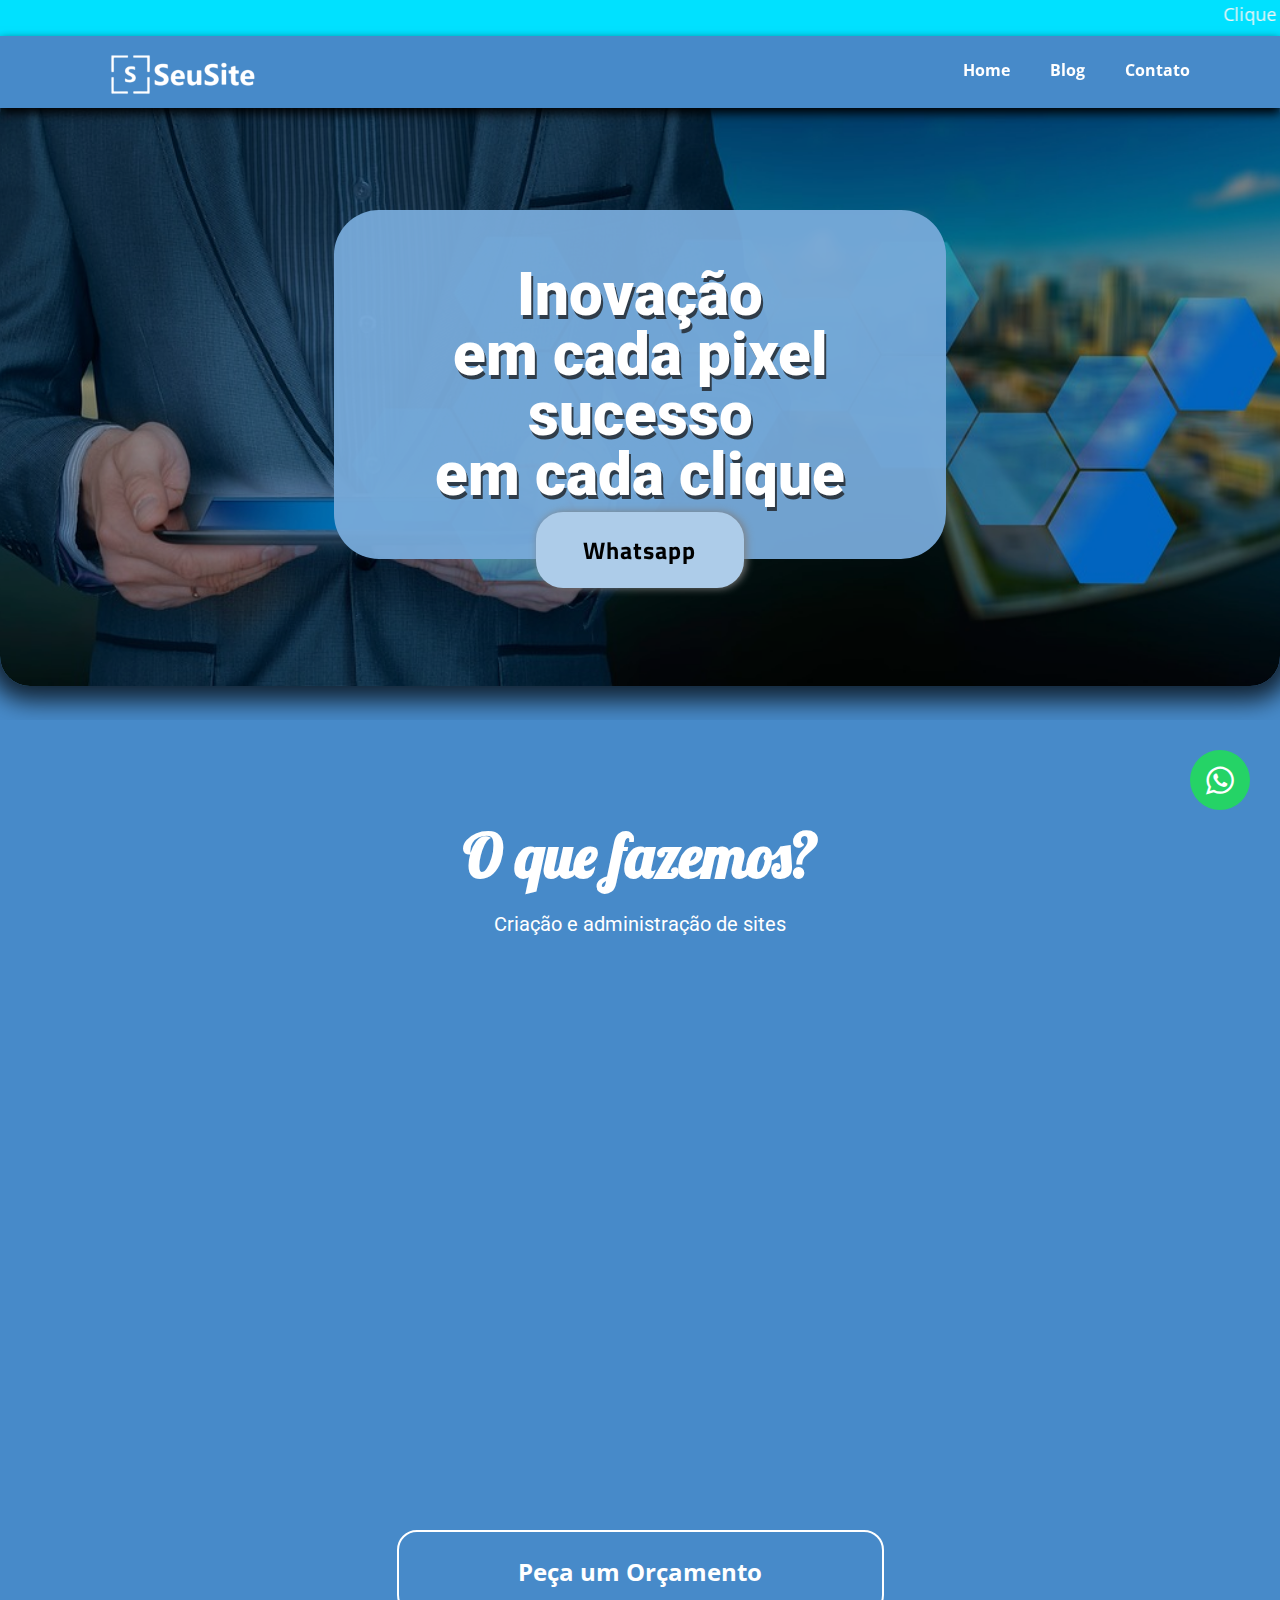
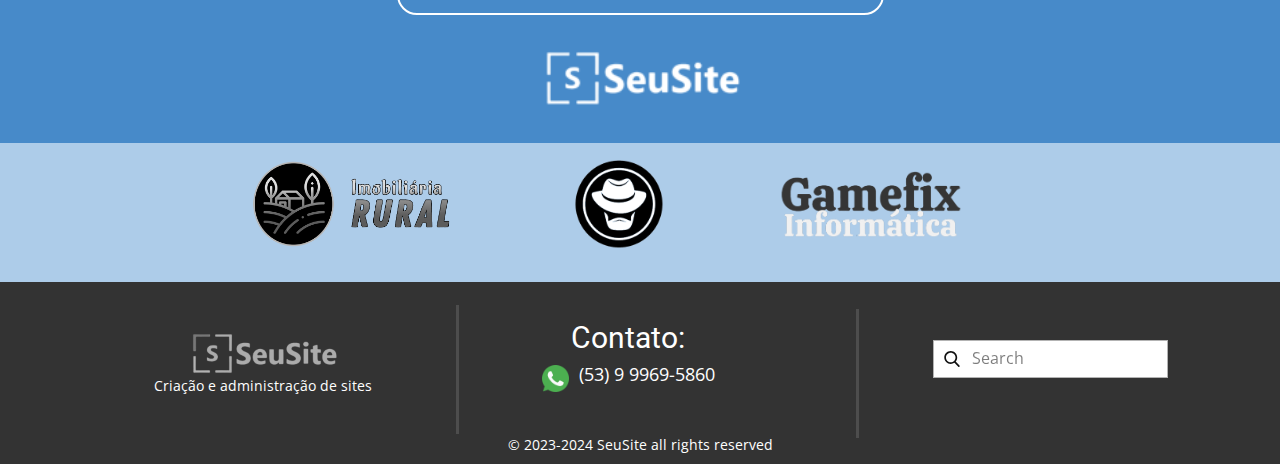
<file: index.html>
<!DOCTYPE html>
<html style="font-size: 16px;" lang="pt-BR"><head>
    <meta name="viewport" content="width=device-width, initial-scale=1.0">
    <meta charset="utf-8">
    <meta name="keywords" content="sites, criação de sites, hospedagem, domínio, seusite">
    <meta name="description" content="">
    <title>SeuSite - Criação de sites</title>
    <link rel="stylesheet" href="nicepage.css" media="screen">
<link rel="stylesheet" href="Home.css" media="screen">
    <script class="u-script" type="text/javascript" src="jquery.js" defer=""></script>
    <script class="u-script" type="text/javascript" src="nicepage.js" defer=""></script>
    <meta name="generator" content="Nicepage 6.3.1, nicepage.com">
    <link rel="icon" href="images/favicon.ico">
    <link id="u-theme-google-font" rel="stylesheet" href="https://fonts.googleapis.com/css?family=Roboto:100,100i,300,300i,400,400i,500,500i,700,700i,900,900i|Open+Sans:300,300i,400,400i,500,500i,600,600i,700,700i,800,800i">
    <link id="u-page-google-font" rel="stylesheet" href="https://fonts.googleapis.com/css?family=Titillium+Web:200,200i,300,300i,400,400i,600,600i,700,700i,900|Lobster:400|Oswald:200,300,400,500,600,700">
    
    
    
    
    
    <script type="application/ld+json">{
		"@context": "http://schema.org",
		"@type": "Organization",
		"name": "SeuSite",
		"logo": "images/logo.png"
}</script>
    <meta name="theme-color" content="#478ac9">
    <meta property="og:title" content="Home">
    <meta property="og:description" content="">
    <meta property="og:type" content="website">
  <meta data-intl-tel-input-cdn-path="intlTelInput/"></head>
  <body data-path-to-root="./" data-include-products="false" class="u-body u-xl-mode" data-lang="pt">

     <button id="prm"><marquee class="promo">
     <p id="promo" >Clique para conhecer nossa promoção de indicação para novos clientes!</p>
    </marquee></button>

    <dialog>
      <picture>
        <source media="(max-width: 750px)" srcset="images/promom.jpg" type="image/jpg"/>
        <img src="images/promo.jpg" alt="promoção">
      </picture>
     <button id="btn2">X</button>
      
    </dialog>

    <header class="u-box-shadow u-clearfix u-header u-palette-1-base u-sticky u-sticky-db29 u-header" id="sec-afc7">
    <div class="u-clearfix u-sheet u-sheet-1">
        <a href="Home.html" class="u-image u-logo u-image-1" data-image-width="150" data-image-height="44" title="Home">
          <img src="images/logo.png" class="mlogo u-logo-image-1">
        </a>
        <nav class="u-menu u-menu-one-level u-menu-open-right u-offcanvas u-menu-1" data-responsive-from="MD">
          <div class="menu-collapse" style="font-size: 1rem; letter-spacing: 0px; font-weight: 700;">
            <a class="u-button-style u-custom-color u-custom-left-right-menu-spacing u-custom-padding-bottom u-custom-text-active-color u-custom-text-decoration u-custom-text-hover-color u-custom-text-shadow u-custom-top-bottom-menu-spacing u-nav-link u-text-active-palette-1-base u-text-hover-palette-2-base u-text-white" href="#">
              <svg class="u-svg-link" viewBox="0 0 24 24"><use xmlns:xlink="http://www.w3.org/1999/xlink" xlink:href="#menu-hamburger"></use></svg>
              <svg class="u-svg-content" version="1.1" id="menu-hamburger" viewBox="0 0 16 16" x="0px" y="0px" xmlns:xlink="http://www.w3.org/1999/xlink" xmlns="http://www.w3.org/2000/svg"><g><rect y="1" width="16" height="2"></rect><rect y="7" width="16" height="2"></rect><rect y="13" width="16" height="2"></rect>
</g></svg>
            </a>
          </div>
          <div class="u-custom-menu u-nav-container">
            <ul class="u-nav u-unstyled u-nav-1"><li class="u-nav-item"><a class="u-button-style u-nav-link u-text-active-palette-4-light-2 u-text-hover-palette-1-light-2" href="Home.html" style="padding: 10px 20px;">Home</a>
</li><li class="u-nav-item"><a class="u-button-style u-nav-link u-text-active-palette-4-light-2 u-text-hover-palette-1-light-2" href="Blog.html" style="padding: 10px 20px;">Blog</a>
</li><li class="u-nav-item"><a class="u-button-style u-nav-link u-text-active-palette-4-light-2 u-text-hover-palette-1-light-2" href="Contato.html" style="padding: 10px 20px;">Contato</a>
</li>
</li>
</ul>
          </div>
          <div class="u-custom-menu u-nav-container-collapse">
            <div class="u-black u-container-style u-inner-container-layout u-opacity u-opacity-80 u-sidenav">
              <div class="u-inner-container-layout u-sidenav-overflow">
                <div class="u-menu-close"></div>
                <ul class="u-align-center u-nav u-popupmenu-items u-unstyled u-nav-2"><li class="u-nav-item"><a class="u-button-style u-nav-link" href="Home.html">Home</a>
</li>
<li class="u-nav-item"><a class="u-button-style u-nav-link" href="Blog.html">Blog</a>
</li>
<li class="u-nav-item"><a class="u-button-style u-nav-link" href="Contato.html">Contato</a></li>
  </ul>
              </div>
            </div>
            <div class="u-black u-menu-overlay u-opacity u-opacity-70"></div>
          </div>
        </nav>
      </div>
    </header>

    <section class="skrollable u-clearfix u-palette-1-base u-section-1" id="carousel_988e">
      <img class="u-expanded-width u-image u-image-round u-radius u-image-1" data-image-width="1280" data-image-height="475" data-animation-name="customAnimationIn" data-animation-duration="1000" data-animation-delay="500" src="images/9e14c0928319e442609200c826a8f071335c12a8d6db33e8e3b27d5ac1fed104084666e72e21e5837cdd57a0577729c4da8295005a94e9f92dfb37_1280.jpg">
      <div class="u-container-style u-group u-opacity u-opacity-95 u-palette-1-light-1 u-radius u-shape-round u-group-1" data-animation-name="customAnimationIn" data-animation-duration="1250" data-animation-delay="500">
        <div class="u-container-layout u-container-layout-1">
          <h1 class="u-align-center u-text u-text-1"> Inovação<br>em cada pixel<br>sucesso<br> em cada clique
          </h1>
          <a href="https://wa.me//5553999695860?" class="u-border-none u-btn u-btn-round u-button-style u-custom-font u-font-titillium-web u-hover-custom-color-1 u-radius u-btn-1" target="_blank">Whatsapp<span style="font-size: 1.5rem;"></span>
          </a>
        </div>
      </div>
    </section>
    <section class="u-clearfix u-palette-1-base u-section-2" id="carousel_d0fb">
      <div class="u-clearfix u-sheet u-sheet-1">
        <h2 class="u-custom-font u-font-lobster u-subtitle u-text u-text-default u-text-1"> O que fazemos?</h2>
        <h5 class="u-text u-text-default u-text-2">Criação e administração de sites</h5>
        <div class="u-expanded-width u-list u-list-1">
          <div class="u-repeater u-repeater-1">
            <div class="u-align-left u-container-style u-list-item u-palette-1-light-2 u-radius-20 u-repeater-item u-shape-round u-list-item-1" data-animation-name="customAnimationIn" data-animation-duration="1500" data-animation-direction="Right" data-animation-delay="500">
              <div class="u-container-layout u-similar-container u-container-layout-1">
                <h5 class="u-text u-text-white u-text-3"><span class="u-file-icon u-icon u-text-white u-icon-1"><img src="images/3159310-508683b8.png" alt=""></span> Criação de sites<br>
                </h5>
                <ul class="u-align-left u-custom-font u-custom-list u-font-oswald u-spacing-0 u-text u-text-white u-text-4">
                  <li style="padding-left: 9px;">
                    <div class="u-list-icon">
                      <svg xmlns="http://www.w3.org/2000/svg" xmlns:xlink="http://www.w3.org/1999/xlink" version="1.1" xml:space="preserve" class="u-svg-content" viewBox="0 0 24 24" id="svg-7f81"><path d="m23.526 5.101c-.04-.399-.231-.759-.541-1.014l-2.318-1.904c-.639-.524-1.585-.432-2.111.207l-9.745 11.86-3.916-3.355c-.628-.536-1.576-.465-2.115.163l-1.952 2.278c-.261.304-.388.691-.357 1.091s.215.764.52 1.024l7.403 6.346c.275.235.616.361.974.361.044 0 .089-.002.134-.006.405-.036.77-.229 1.028-.542l12.662-15.411c.255-.309.373-.7.334-1.098z" fill="#2196f3"></path><path d="m.638 13.173c-.304.354-.452.807-.417 1.273.036.466.251.891.606 1.194l7.403 6.346v.001c.321.273.719.421 1.136.421.052 0 .104-.003.156-.007.472-.042.898-.266 1.199-.632l12.665-15.411c.613-.746.504-1.852-.242-2.464l-2.318-1.904c-.744-.612-1.848-.504-2.463.24l-9.584 11.665-3.722-3.189c-.732-.627-1.839-.543-2.467.189zm3.444-1.329 4.303 3.688c.153.131.348.196.554.178.201-.018.386-.115.514-.271l10.07-12.255c.087-.107.246-.123.352-.035l2.318 1.904c.107.088.123.246.035.353l-12.664 15.41c-.058.07-.132.087-.171.09-.039.006-.115.001-.185-.059l-7.404-6.346c-.068-.059-.083-.132-.086-.171-.003-.038.001-.113.06-.182l1.952-2.278c.089-.102.247-.116.352-.026z"></path></svg>
                    </div>Criação de site exclusivo<br>
                  </li>
                  <li style="padding-left: 9px;">
                    <div class="u-list-icon">
                      <svg xmlns="http://www.w3.org/2000/svg" xmlns:xlink="http://www.w3.org/1999/xlink" version="1.1" xml:space="preserve" class="u-svg-content" viewBox="0 0 24 24" id="svg-7f81"><path d="m23.526 5.101c-.04-.399-.231-.759-.541-1.014l-2.318-1.904c-.639-.524-1.585-.432-2.111.207l-9.745 11.86-3.916-3.355c-.628-.536-1.576-.465-2.115.163l-1.952 2.278c-.261.304-.388.691-.357 1.091s.215.764.52 1.024l7.403 6.346c.275.235.616.361.974.361.044 0 .089-.002.134-.006.405-.036.77-.229 1.028-.542l12.662-15.411c.255-.309.373-.7.334-1.098z" fill="#2196f3"></path><path d="m.638 13.173c-.304.354-.452.807-.417 1.273.036.466.251.891.606 1.194l7.403 6.346v.001c.321.273.719.421 1.136.421.052 0 .104-.003.156-.007.472-.042.898-.266 1.199-.632l12.665-15.411c.613-.746.504-1.852-.242-2.464l-2.318-1.904c-.744-.612-1.848-.504-2.463.24l-9.584 11.665-3.722-3.189c-.732-.627-1.839-.543-2.467.189zm3.444-1.329 4.303 3.688c.153.131.348.196.554.178.201-.018.386-.115.514-.271l10.07-12.255c.087-.107.246-.123.352-.035l2.318 1.904c.107.088.123.246.035.353l-12.664 15.41c-.058.07-.132.087-.171.09-.039.006-.115.001-.185-.059l-7.404-6.346c-.068-.059-.083-.132-.086-.171-.003-.038.001-.113.06-.182l1.952-2.278c.089-.102.247-.116.352-.026z"></path></svg>
                    </div>Sites responsivos<br>
                  </li>
                  <li style="padding-left: 9px;">
                    <div class="u-list-icon">
                      <svg xmlns="http://www.w3.org/2000/svg" xmlns:xlink="http://www.w3.org/1999/xlink" version="1.1" xml:space="preserve" class="u-svg-content" viewBox="0 0 24 24" id="svg-7f81"><path d="m23.526 5.101c-.04-.399-.231-.759-.541-1.014l-2.318-1.904c-.639-.524-1.585-.432-2.111.207l-9.745 11.86-3.916-3.355c-.628-.536-1.576-.465-2.115.163l-1.952 2.278c-.261.304-.388.691-.357 1.091s.215.764.52 1.024l7.403 6.346c.275.235.616.361.974.361.044 0 .089-.002.134-.006.405-.036.77-.229 1.028-.542l12.662-15.411c.255-.309.373-.7.334-1.098z" fill="#2196f3"></path><path d="m.638 13.173c-.304.354-.452.807-.417 1.273.036.466.251.891.606 1.194l7.403 6.346v.001c.321.273.719.421 1.136.421.052 0 .104-.003.156-.007.472-.042.898-.266 1.199-.632l12.665-15.411c.613-.746.504-1.852-.242-2.464l-2.318-1.904c-.744-.612-1.848-.504-2.463.24l-9.584 11.665-3.722-3.189c-.732-.627-1.839-.543-2.467.189zm3.444-1.329 4.303 3.688c.153.131.348.196.554.178.201-.018.386-.115.514-.271l10.07-12.255c.087-.107.246-.123.352-.035l2.318 1.904c.107.088.123.246.035.353l-12.664 15.41c-.058.07-.132.087-.171.09-.039.006-.115.001-.185-.059l-7.404-6.346c-.068-.059-.083-.132-.086-.171-.003-.038.001-.113.06-.182l1.952-2.278c.089-.102.247-.116.352-.026z"></path></svg>
                    </div>Integração com Whatsapp
                  </li>
                  <li style="padding-left: 9px;">
                    <div class="u-list-icon">
                      <svg xmlns="http://www.w3.org/2000/svg" xmlns:xlink="http://www.w3.org/1999/xlink" version="1.1" xml:space="preserve" class="u-svg-content" viewBox="0 0 24 24" id="svg-7f81"><path d="m23.526 5.101c-.04-.399-.231-.759-.541-1.014l-2.318-1.904c-.639-.524-1.585-.432-2.111.207l-9.745 11.86-3.916-3.355c-.628-.536-1.576-.465-2.115.163l-1.952 2.278c-.261.304-.388.691-.357 1.091s.215.764.52 1.024l7.403 6.346c.275.235.616.361.974.361.044 0 .089-.002.134-.006.405-.036.77-.229 1.028-.542l12.662-15.411c.255-.309.373-.7.334-1.098z" fill="#2196f3"></path><path d="m.638 13.173c-.304.354-.452.807-.417 1.273.036.466.251.891.606 1.194l7.403 6.346v.001c.321.273.719.421 1.136.421.052 0 .104-.003.156-.007.472-.042.898-.266 1.199-.632l12.665-15.411c.613-.746.504-1.852-.242-2.464l-2.318-1.904c-.744-.612-1.848-.504-2.463.24l-9.584 11.665-3.722-3.189c-.732-.627-1.839-.543-2.467.189zm3.444-1.329 4.303 3.688c.153.131.348.196.554.178.201-.018.386-.115.514-.271l10.07-12.255c.087-.107.246-.123.352-.035l2.318 1.904c.107.088.123.246.035.353l-12.664 15.41c-.058.07-.132.087-.171.09-.039.006-.115.001-.185-.059l-7.404-6.346c-.068-.059-.083-.132-.086-.171-.003-.038.001-.113.06-.182l1.952-2.278c.089-.102.247-.116.352-.026z"></path></svg>
                    </div>Integração com redes socias
                  </li>
                  <li style="padding-left: 9px;">
                    <div class="u-list-icon">
                      <svg xmlns="http://www.w3.org/2000/svg" xmlns:xlink="http://www.w3.org/1999/xlink" version="1.1" xml:space="preserve" class="u-svg-content" viewBox="0 0 24 24" id="svg-7f81"><path d="m23.526 5.101c-.04-.399-.231-.759-.541-1.014l-2.318-1.904c-.639-.524-1.585-.432-2.111.207l-9.745 11.86-3.916-3.355c-.628-.536-1.576-.465-2.115.163l-1.952 2.278c-.261.304-.388.691-.357 1.091s.215.764.52 1.024l7.403 6.346c.275.235.616.361.974.361.044 0 .089-.002.134-.006.405-.036.77-.229 1.028-.542l12.662-15.411c.255-.309.373-.7.334-1.098z" fill="#2196f3"></path><path d="m.638 13.173c-.304.354-.452.807-.417 1.273.036.466.251.891.606 1.194l7.403 6.346v.001c.321.273.719.421 1.136.421.052 0 .104-.003.156-.007.472-.042.898-.266 1.199-.632l12.665-15.411c.613-.746.504-1.852-.242-2.464l-2.318-1.904c-.744-.612-1.848-.504-2.463.24l-9.584 11.665-3.722-3.189c-.732-.627-1.839-.543-2.467.189zm3.444-1.329 4.303 3.688c.153.131.348.196.554.178.201-.018.386-.115.514-.271l10.07-12.255c.087-.107.246-.123.352-.035l2.318 1.904c.107.088.123.246.035.353l-12.664 15.41c-.058.07-.132.087-.171.09-.039.006-.115.001-.185-.059l-7.404-6.346c-.068-.059-.083-.132-.086-.171-.003-.038.001-.113.06-.182l1.952-2.278c.089-.102.247-.116.352-.026z"></path></svg>
                    </div>Número de páginas ilimitado
                  </li>
                  <li style="padding-left: 9px;">
                    <div class="u-list-icon">
                      <svg xmlns="http://www.w3.org/2000/svg" xmlns:xlink="http://www.w3.org/1999/xlink" version="1.1" xml:space="preserve" class="u-svg-content" viewBox="0 0 24 24" id="svg-7f81"><path d="m23.526 5.101c-.04-.399-.231-.759-.541-1.014l-2.318-1.904c-.639-.524-1.585-.432-2.111.207l-9.745 11.86-3.916-3.355c-.628-.536-1.576-.465-2.115.163l-1.952 2.278c-.261.304-.388.691-.357 1.091s.215.764.52 1.024l7.403 6.346c.275.235.616.361.974.361.044 0 .089-.002.134-.006.405-.036.77-.229 1.028-.542l12.662-15.411c.255-.309.373-.7.334-1.098z" fill="#2196f3"></path><path d="m.638 13.173c-.304.354-.452.807-.417 1.273.036.466.251.891.606 1.194l7.403 6.346v.001c.321.273.719.421 1.136.421.052 0 .104-.003.156-.007.472-.042.898-.266 1.199-.632l12.665-15.411c.613-.746.504-1.852-.242-2.464l-2.318-1.904c-.744-.612-1.848-.504-2.463.24l-9.584 11.665-3.722-3.189c-.732-.627-1.839-.543-2.467.189zm3.444-1.329 4.303 3.688c.153.131.348.196.554.178.201-.018.386-.115.514-.271l10.07-12.255c.087-.107.246-.123.352-.035l2.318 1.904c.107.088.123.246.035.353l-12.664 15.41c-.058.07-.132.087-.171.09-.039.006-.115.001-.185-.059l-7.404-6.346c-.068-.059-.083-.132-.086-.171-.003-.038.001-.113.06-.182l1.952-2.278c.089-.102.247-.116.352-.026z"></path></svg>
                    </div>Página de contato
                  </li>
                  <li style="padding-left: 9px;">
                    <div class="u-list-icon">
                      <svg xmlns="http://www.w3.org/2000/svg" xmlns:xlink="http://www.w3.org/1999/xlink" version="1.1" xml:space="preserve" class="u-svg-content" viewBox="0 0 24 24" id="svg-7f81"><path d="m23.526 5.101c-.04-.399-.231-.759-.541-1.014l-2.318-1.904c-.639-.524-1.585-.432-2.111.207l-9.745 11.86-3.916-3.355c-.628-.536-1.576-.465-2.115.163l-1.952 2.278c-.261.304-.388.691-.357 1.091s.215.764.52 1.024l7.403 6.346c.275.235.616.361.974.361.044 0 .089-.002.134-.006.405-.036.77-.229 1.028-.542l12.662-15.411c.255-.309.373-.7.334-1.098z" fill="#2196f3"></path><path d="m.638 13.173c-.304.354-.452.807-.417 1.273.036.466.251.891.606 1.194l7.403 6.346v.001c.321.273.719.421 1.136.421.052 0 .104-.003.156-.007.472-.042.898-.266 1.199-.632l12.665-15.411c.613-.746.504-1.852-.242-2.464l-2.318-1.904c-.744-.612-1.848-.504-2.463.24l-9.584 11.665-3.722-3.189c-.732-.627-1.839-.543-2.467.189zm3.444-1.329 4.303 3.688c.153.131.348.196.554.178.201-.018.386-.115.514-.271l10.07-12.255c.087-.107.246-.123.352-.035l2.318 1.904c.107.088.123.246.035.353l-12.664 15.41c-.058.07-.132.087-.171.09-.039.006-.115.001-.185-.059l-7.404-6.346c-.068-.059-.083-.132-.086-.171-.003-.038.001-.113.06-.182l1.952-2.278c.089-.102.247-.116.352-.026z"></path></svg>
                    </div>Configuração de CEO<br>
                  </li>
                  <li style="padding-left: 9px;">
                    <div class="u-list-icon">
                      <svg xmlns="http://www.w3.org/2000/svg" xmlns:xlink="http://www.w3.org/1999/xlink" version="1.1" xml:space="preserve" class="u-svg-content" viewBox="0 0 24 24" id="svg-7f81"><path d="m23.526 5.101c-.04-.399-.231-.759-.541-1.014l-2.318-1.904c-.639-.524-1.585-.432-2.111.207l-9.745 11.86-3.916-3.355c-.628-.536-1.576-.465-2.115.163l-1.952 2.278c-.261.304-.388.691-.357 1.091s.215.764.52 1.024l7.403 6.346c.275.235.616.361.974.361.044 0 .089-.002.134-.006.405-.036.77-.229 1.028-.542l12.662-15.411c.255-.309.373-.7.334-1.098z" fill="#2196f3"></path><path d="m.638 13.173c-.304.354-.452.807-.417 1.273.036.466.251.891.606 1.194l7.403 6.346v.001c.321.273.719.421 1.136.421.052 0 .104-.003.156-.007.472-.042.898-.266 1.199-.632l12.665-15.411c.613-.746.504-1.852-.242-2.464l-2.318-1.904c-.744-.612-1.848-.504-2.463.24l-9.584 11.665-3.722-3.189c-.732-.627-1.839-.543-2.467.189zm3.444-1.329 4.303 3.688c.153.131.348.196.554.178.201-.018.386-.115.514-.271l10.07-12.255c.087-.107.246-.123.352-.035l2.318 1.904c.107.088.123.246.035.353l-12.664 15.41c-.058.07-.132.087-.171.09-.039.006-.115.001-.185-.059l-7.404-6.346c-.068-.059-.083-.132-.086-.171-.003-.038.001-.113.06-.182l1.952-2.278c.089-.102.247-.116.352-.026z"></path></svg>
                    </div>Banco de imagens profissionais
                  </li>
                </ul>
              </div>
            </div>
            <div class="u-align-left u-container-style u-list-item u-palette-1-light-2 u-radius-20 u-repeater-item u-shape-round u-list-item-2" data-animation-name="customAnimationIn" data-animation-duration="1500" data-animation-direction="Right" data-animation-delay="500">
              <div class="u-container-layout u-similar-container u-container-layout-2">
                <h5 class="u-text u-text-white u-text-5"><span class="u-file-icon u-icon u-text-white u-icon-2"><img src="images/2721688-aff0ba1c.png" alt=""></span> Domínio e Hospedagem<br>
                </h5>
                <ul class="u-align-left u-custom-font u-custom-list u-font-oswald u-spacing-0 u-text u-text-white u-text-6">
                  <li style="padding-left: 9px;">
                    <div class="u-list-icon">
                      <svg xmlns="http://www.w3.org/2000/svg" xmlns:xlink="http://www.w3.org/1999/xlink" version="1.1" xml:space="preserve" class="u-svg-content" viewBox="0 0 24 24" id="svg-7f81"><path d="m23.526 5.101c-.04-.399-.231-.759-.541-1.014l-2.318-1.904c-.639-.524-1.585-.432-2.111.207l-9.745 11.86-3.916-3.355c-.628-.536-1.576-.465-2.115.163l-1.952 2.278c-.261.304-.388.691-.357 1.091s.215.764.52 1.024l7.403 6.346c.275.235.616.361.974.361.044 0 .089-.002.134-.006.405-.036.77-.229 1.028-.542l12.662-15.411c.255-.309.373-.7.334-1.098z" fill="#2196f3"></path><path d="m.638 13.173c-.304.354-.452.807-.417 1.273.036.466.251.891.606 1.194l7.403 6.346v.001c.321.273.719.421 1.136.421.052 0 .104-.003.156-.007.472-.042.898-.266 1.199-.632l12.665-15.411c.613-.746.504-1.852-.242-2.464l-2.318-1.904c-.744-.612-1.848-.504-2.463.24l-9.584 11.665-3.722-3.189c-.732-.627-1.839-.543-2.467.189zm3.444-1.329 4.303 3.688c.153.131.348.196.554.178.201-.018.386-.115.514-.271l10.07-12.255c.087-.107.246-.123.352-.035l2.318 1.904c.107.088.123.246.035.353l-12.664 15.41c-.058.07-.132.087-.171.09-.039.006-.115.001-.185-.059l-7.404-6.346c-.068-.059-.083-.132-.086-.171-.003-.038.001-.113.06-.182l1.952-2.278c.089-.102.247-.116.352-.026z"></path></svg>
                    </div>Site com domínio já incluso<br>
                  </li>
                  <li style="padding-left: 9px;">
                    <div class="u-list-icon">
                      <svg xmlns="http://www.w3.org/2000/svg" xmlns:xlink="http://www.w3.org/1999/xlink" version="1.1" xml:space="preserve" class="u-svg-content" viewBox="0 0 24 24" id="svg-7f81"><path d="m23.526 5.101c-.04-.399-.231-.759-.541-1.014l-2.318-1.904c-.639-.524-1.585-.432-2.111.207l-9.745 11.86-3.916-3.355c-.628-.536-1.576-.465-2.115.163l-1.952 2.278c-.261.304-.388.691-.357 1.091s.215.764.52 1.024l7.403 6.346c.275.235.616.361.974.361.044 0 .089-.002.134-.006.405-.036.77-.229 1.028-.542l12.662-15.411c.255-.309.373-.7.334-1.098z" fill="#2196f3"></path><path d="m.638 13.173c-.304.354-.452.807-.417 1.273.036.466.251.891.606 1.194l7.403 6.346v.001c.321.273.719.421 1.136.421.052 0 .104-.003.156-.007.472-.042.898-.266 1.199-.632l12.665-15.411c.613-.746.504-1.852-.242-2.464l-2.318-1.904c-.744-.612-1.848-.504-2.463.24l-9.584 11.665-3.722-3.189c-.732-.627-1.839-.543-2.467.189zm3.444-1.329 4.303 3.688c.153.131.348.196.554.178.201-.018.386-.115.514-.271l10.07-12.255c.087-.107.246-.123.352-.035l2.318 1.904c.107.088.123.246.035.353l-12.664 15.41c-.058.07-.132.087-.171.09-.039.006-.115.001-.185-.059l-7.404-6.346c-.068-.059-.083-.132-.086-.171-.003-.038.001-.113.06-.182l1.952-2.278c.089-.102.247-.116.352-.026z"></path></svg>
                    </div>Hospedagem <br>
                  </li>
                  <li style="padding-left: 9px;">
                    <div class="u-list-icon">
                      <svg xmlns="http://www.w3.org/2000/svg" xmlns:xlink="http://www.w3.org/1999/xlink" version="1.1" xml:space="preserve" class="u-svg-content" viewBox="0 0 24 24" id="svg-7f81"><path d="m23.526 5.101c-.04-.399-.231-.759-.541-1.014l-2.318-1.904c-.639-.524-1.585-.432-2.111.207l-9.745 11.86-3.916-3.355c-.628-.536-1.576-.465-2.115.163l-1.952 2.278c-.261.304-.388.691-.357 1.091s.215.764.52 1.024l7.403 6.346c.275.235.616.361.974.361.044 0 .089-.002.134-.006.405-.036.77-.229 1.028-.542l12.662-15.411c.255-.309.373-.7.334-1.098z" fill="#2196f3"></path><path d="m.638 13.173c-.304.354-.452.807-.417 1.273.036.466.251.891.606 1.194l7.403 6.346v.001c.321.273.719.421 1.136.421.052 0 .104-.003.156-.007.472-.042.898-.266 1.199-.632l12.665-15.411c.613-.746.504-1.852-.242-2.464l-2.318-1.904c-.744-.612-1.848-.504-2.463.24l-9.584 11.665-3.722-3.189c-.732-.627-1.839-.543-2.467.189zm3.444-1.329 4.303 3.688c.153.131.348.196.554.178.201-.018.386-.115.514-.271l10.07-12.255c.087-.107.246-.123.352-.035l2.318 1.904c.107.088.123.246.035.353l-12.664 15.41c-.058.07-.132.087-.171.09-.039.006-.115.001-.185-.059l-7.404-6.346c-.068-.059-.083-.132-.086-.171-.003-.038.001-.113.06-.182l1.952-2.278c.089-.102.247-.116.352-.026z"></path></svg>
                    </div>Links com SSL
                  </li>
                  <li style="padding-left: 9px;">
                    <div class="u-list-icon">
                      <svg xmlns="http://www.w3.org/2000/svg" xmlns:xlink="http://www.w3.org/1999/xlink" version="1.1" xml:space="preserve" class="u-svg-content" viewBox="0 0 24 24" id="svg-7f81"><path d="m23.526 5.101c-.04-.399-.231-.759-.541-1.014l-2.318-1.904c-.639-.524-1.585-.432-2.111.207l-9.745 11.86-3.916-3.355c-.628-.536-1.576-.465-2.115.163l-1.952 2.278c-.261.304-.388.691-.357 1.091s.215.764.52 1.024l7.403 6.346c.275.235.616.361.974.361.044 0 .089-.002.134-.006.405-.036.77-.229 1.028-.542l12.662-15.411c.255-.309.373-.7.334-1.098z" fill="#2196f3"></path><path d="m.638 13.173c-.304.354-.452.807-.417 1.273.036.466.251.891.606 1.194l7.403 6.346v.001c.321.273.719.421 1.136.421.052 0 .104-.003.156-.007.472-.042.898-.266 1.199-.632l12.665-15.411c.613-.746.504-1.852-.242-2.464l-2.318-1.904c-.744-.612-1.848-.504-2.463.24l-9.584 11.665-3.722-3.189c-.732-.627-1.839-.543-2.467.189zm3.444-1.329 4.303 3.688c.153.131.348.196.554.178.201-.018.386-.115.514-.271l10.07-12.255c.087-.107.246-.123.352-.035l2.318 1.904c.107.088.123.246.035.353l-12.664 15.41c-.058.07-.132.087-.171.09-.039.006-.115.001-.185-.059l-7.404-6.346c-.068-.059-.083-.132-.086-.171-.003-.038.001-.113.06-.182l1.952-2.278c.089-.102.247-.116.352-.026z"></path></svg>
                    </div>Todos os valores já inclusos<br>
                  </li>
                </ul>
              </div>
            </div>
            <div class="u-align-left u-container-style u-list-item u-palette-1-light-2 u-radius-20 u-repeater-item u-shape-round u-list-item-3" data-animation-name="customAnimationIn" data-animation-duration="1500" data-animation-direction="Right" data-animation-delay="500">
              <div class="u-container-layout u-similar-container u-container-layout-3">
                <h5 class="u-text u-text-white u-text-7"><span class="u-file-icon u-icon u-text-white u-icon-3"><img src="images/3242120-fba34b51.png" alt=""></span> Administração de sites<br>
                </h5>
                <ul class="u-align-left u-custom-font u-custom-list u-font-oswald u-spacing-0 u-text u-text-white u-text-8">
                  <li style="padding-left: 9px;">
                    <div class="u-list-icon">
                      <svg xmlns="http://www.w3.org/2000/svg" xmlns:xlink="http://www.w3.org/1999/xlink" version="1.1" xml:space="preserve" class="u-svg-content" viewBox="0 0 24 24" id="svg-7f81"><path d="m23.526 5.101c-.04-.399-.231-.759-.541-1.014l-2.318-1.904c-.639-.524-1.585-.432-2.111.207l-9.745 11.86-3.916-3.355c-.628-.536-1.576-.465-2.115.163l-1.952 2.278c-.261.304-.388.691-.357 1.091s.215.764.52 1.024l7.403 6.346c.275.235.616.361.974.361.044 0 .089-.002.134-.006.405-.036.77-.229 1.028-.542l12.662-15.411c.255-.309.373-.7.334-1.098z" fill="#2196f3"></path><path d="m.638 13.173c-.304.354-.452.807-.417 1.273.036.466.251.891.606 1.194l7.403 6.346v.001c.321.273.719.421 1.136.421.052 0 .104-.003.156-.007.472-.042.898-.266 1.199-.632l12.665-15.411c.613-.746.504-1.852-.242-2.464l-2.318-1.904c-.744-.612-1.848-.504-2.463.24l-9.584 11.665-3.722-3.189c-.732-.627-1.839-.543-2.467.189zm3.444-1.329 4.303 3.688c.153.131.348.196.554.178.201-.018.386-.115.514-.271l10.07-12.255c.087-.107.246-.123.352-.035l2.318 1.904c.107.088.123.246.035.353l-12.664 15.41c-.058.07-.132.087-.171.09-.039.006-.115.001-.185-.059l-7.404-6.346c-.068-.059-.083-.132-.086-.171-.003-.038.001-.113.06-.182l1.952-2.278c.089-.102.247-.116.352-.026z"></path></svg>
                    </div>Manutenção e suporte<br>
                  </li>
                  <li style="padding-left: 9px;">
                    <div class="u-list-icon">
                      <svg xmlns="http://www.w3.org/2000/svg" xmlns:xlink="http://www.w3.org/1999/xlink" version="1.1" xml:space="preserve" class="u-svg-content" viewBox="0 0 24 24" id="svg-7f81"><path d="m23.526 5.101c-.04-.399-.231-.759-.541-1.014l-2.318-1.904c-.639-.524-1.585-.432-2.111.207l-9.745 11.86-3.916-3.355c-.628-.536-1.576-.465-2.115.163l-1.952 2.278c-.261.304-.388.691-.357 1.091s.215.764.52 1.024l7.403 6.346c.275.235.616.361.974.361.044 0 .089-.002.134-.006.405-.036.77-.229 1.028-.542l12.662-15.411c.255-.309.373-.7.334-1.098z" fill="#2196f3"></path><path d="m.638 13.173c-.304.354-.452.807-.417 1.273.036.466.251.891.606 1.194l7.403 6.346v.001c.321.273.719.421 1.136.421.052 0 .104-.003.156-.007.472-.042.898-.266 1.199-.632l12.665-15.411c.613-.746.504-1.852-.242-2.464l-2.318-1.904c-.744-.612-1.848-.504-2.463.24l-9.584 11.665-3.722-3.189c-.732-.627-1.839-.543-2.467.189zm3.444-1.329 4.303 3.688c.153.131.348.196.554.178.201-.018.386-.115.514-.271l10.07-12.255c.087-.107.246-.123.352-.035l2.318 1.904c.107.088.123.246.035.353l-12.664 15.41c-.058.07-.132.087-.171.09-.039.006-.115.001-.185-.059l-7.404-6.346c-.068-.059-.083-.132-.086-.171-.003-.038.001-.113.06-.182l1.952-2.278c.089-.102.247-.116.352-.026z"></path></svg>
                    </div>Administração de postagens<br>
                  </li>
                  <li style="padding-left: 9px;">
                    <div class="u-list-icon">
                      <svg xmlns="http://www.w3.org/2000/svg" xmlns:xlink="http://www.w3.org/1999/xlink" version="1.1" xml:space="preserve" class="u-svg-content" viewBox="0 0 24 24" id="svg-7f81"><path d="m23.526 5.101c-.04-.399-.231-.759-.541-1.014l-2.318-1.904c-.639-.524-1.585-.432-2.111.207l-9.745 11.86-3.916-3.355c-.628-.536-1.576-.465-2.115.163l-1.952 2.278c-.261.304-.388.691-.357 1.091s.215.764.52 1.024l7.403 6.346c.275.235.616.361.974.361.044 0 .089-.002.134-.006.405-.036.77-.229 1.028-.542l12.662-15.411c.255-.309.373-.7.334-1.098z" fill="#2196f3"></path><path d="m.638 13.173c-.304.354-.452.807-.417 1.273.036.466.251.891.606 1.194l7.403 6.346v.001c.321.273.719.421 1.136.421.052 0 .104-.003.156-.007.472-.042.898-.266 1.199-.632l12.665-15.411c.613-.746.504-1.852-.242-2.464l-2.318-1.904c-.744-.612-1.848-.504-2.463.24l-9.584 11.665-3.722-3.189c-.732-.627-1.839-.543-2.467.189zm3.444-1.329 4.303 3.688c.153.131.348.196.554.178.201-.018.386-.115.514-.271l10.07-12.255c.087-.107.246-.123.352-.035l2.318 1.904c.107.088.123.246.035.353l-12.664 15.41c-.058.07-.132.087-.171.09-.039.006-.115.001-.185-.059l-7.404-6.346c-.068-.059-.083-.132-.086-.171-.003-.038.001-.113.06-.182l1.952-2.278c.089-.102.247-.116.352-.026z"></path></svg>
                    </div>Alterações<br>
                  </li>
                  <li style="padding-left: 9px;">
                    <div class="u-list-icon">
                      <svg xmlns="http://www.w3.org/2000/svg" xmlns:xlink="http://www.w3.org/1999/xlink" version="1.1" xml:space="preserve" class="u-svg-content" viewBox="0 0 24 24" id="svg-7f81"><path d="m23.526 5.101c-.04-.399-.231-.759-.541-1.014l-2.318-1.904c-.639-.524-1.585-.432-2.111.207l-9.745 11.86-3.916-3.355c-.628-.536-1.576-.465-2.115.163l-1.952 2.278c-.261.304-.388.691-.357 1.091s.215.764.52 1.024l7.403 6.346c.275.235.616.361.974.361.044 0 .089-.002.134-.006.405-.036.77-.229 1.028-.542l12.662-15.411c.255-.309.373-.7.334-1.098z" fill="#2196f3"></path><path d="m.638 13.173c-.304.354-.452.807-.417 1.273.036.466.251.891.606 1.194l7.403 6.346v.001c.321.273.719.421 1.136.421.052 0 .104-.003.156-.007.472-.042.898-.266 1.199-.632l12.665-15.411c.613-.746.504-1.852-.242-2.464l-2.318-1.904c-.744-.612-1.848-.504-2.463.24l-9.584 11.665-3.722-3.189c-.732-.627-1.839-.543-2.467.189zm3.444-1.329 4.303 3.688c.153.131.348.196.554.178.201-.018.386-.115.514-.271l10.07-12.255c.087-.107.246-.123.352-.035l2.318 1.904c.107.088.123.246.035.353l-12.664 15.41c-.058.07-.132.087-.171.09-.039.006-.115.001-.185-.059l-7.404-6.346c-.068-.059-.083-.132-.086-.171-.003-.038.001-.113.06-.182l1.952-2.278c.089-.102.247-.116.352-.026z"></path></svg>
                    </div>Atualizações de conteúdo
                  </li>
                  <li style="padding-left: 9px;">
                    <div class="u-list-icon">
                      <svg xmlns="http://www.w3.org/2000/svg" xmlns:xlink="http://www.w3.org/1999/xlink" version="1.1" xml:space="preserve" class="u-svg-content" viewBox="0 0 24 24" id="svg-7f81"><path d="m23.526 5.101c-.04-.399-.231-.759-.541-1.014l-2.318-1.904c-.639-.524-1.585-.432-2.111.207l-9.745 11.86-3.916-3.355c-.628-.536-1.576-.465-2.115.163l-1.952 2.278c-.261.304-.388.691-.357 1.091s.215.764.52 1.024l7.403 6.346c.275.235.616.361.974.361.044 0 .089-.002.134-.006.405-.036.77-.229 1.028-.542l12.662-15.411c.255-.309.373-.7.334-1.098z" fill="#2196f3"></path><path d="m.638 13.173c-.304.354-.452.807-.417 1.273.036.466.251.891.606 1.194l7.403 6.346v.001c.321.273.719.421 1.136.421.052 0 .104-.003.156-.007.472-.042.898-.266 1.199-.632l12.665-15.411c.613-.746.504-1.852-.242-2.464l-2.318-1.904c-.744-.612-1.848-.504-2.463.24l-9.584 11.665-3.722-3.189c-.732-.627-1.839-.543-2.467.189zm3.444-1.329 4.303 3.688c.153.131.348.196.554.178.201-.018.386-.115.514-.271l10.07-12.255c.087-.107.246-.123.352-.035l2.318 1.904c.107.088.123.246.035.353l-12.664 15.41c-.058.07-.132.087-.171.09-.039.006-.115.001-.185-.059l-7.404-6.346c-.068-.059-.083-.132-.086-.171-.003-.038.001-.113.06-.182l1.952-2.278c.089-.102.247-.116.352-.026z"></path></svg>
                    </div>Alteração de design
                  </li>
                </ul>
              </div>
            </div>
          </div>
        </div>
        <a href="https://wa.me//5553999695860?" class="u-border-2 u-border-white u-btn u-btn-round u-button-style u-hover-palette-1-light-2 u-none u-radius u-text-hover-white u-text-white u-btn-1" target="_blank">Peça um Orçamento</a>
        <img class="u-image u-image-contain u-image-default u-preserve-proportions u-image-1" src="images/logo.png" alt="" data-image-width="150" data-image-height="44">
      </div>
    </section>

    <section class="u-clearfix u-palette-1-light-2 u-section-3" id="carousel_4272">
      <div class="u-clearfix u-sheet u-sheet-1 img-container">
        <img src="images/elpatrone.png" alt="" class="log1 clr u-image u-image-contain u-image-default u-image-1" data-image-width="231" data-image-height="226" data-href="https://elpatronebarbearia.site" data-target="_blank">
        <img class="log2 clr u-image u-image-contain u-image-default u-image-2" src="images/LogoSite.png" alt="" data-image-width="803" data-image-height="336" data-href="https://www.imobiliariarural.com" data-target="_blank">
        <img class="log3 clr u-image u-image-contain u-image-default u-image-3" src="images/gamefix.png" alt="" data-image-width="829" data-image-height="301" data-href="https://www.gamefix.tech" data-target="_blank">
      </div>
    </section>
    
    
    
    <footer class="u-align-center u-clearfix u-footer u-grey-80 u-footer" id="sec-85a6"><div class="u-clearfix u-sheet u-sheet-1">
        <p class="u-text u-text-1"><span class="u-file-icon u-icon u-icon-1" data-href="https://wa.me//5553999695860?" data-target="_blank"><img src="images/733585.png" alt=""></span>&nbsp; (53) 9 9969-5860
        </p>
        <h3 class="u-text u-text-2">Contato:</h3>
        <a href="Home.html" class="u-image u-logo u-image-1" data-image-width="150" data-image-height="44" title="Home">
          <img src="images/logo-colorida.png" class="clr u-logo-image u-logo-image-1">
        </a>
        <form action="#" method="get" class="u-border-1 u-border-grey-30 u-search u-search-left u-white u-search-1">
          <button class="u-search-button" type="submit">
            <span class="u-search-icon u-spacing-10">
              <svg class="u-svg-link" preserveAspectRatio="xMidYMin slice" viewBox="0 0 56.966 56.966"><use xmlns:xlink="http://www.w3.org/1999/xlink" xlink:href="#svg-7960"></use></svg>
              <svg xmlns="http://www.w3.org/2000/svg" xmlns:xlink="http://www.w3.org/1999/xlink" version="1.1" id="svg-7960" x="0px" y="0px" viewBox="0 0 56.966 56.966" style="enable-background:new 0 0 56.966 56.966;" xml:space="preserve" class="u-svg-content"><path d="M55.146,51.887L41.588,37.786c3.486-4.144,5.396-9.358,5.396-14.786c0-12.682-10.318-23-23-23s-23,10.318-23,23  s10.318,23,23,23c4.761,0,9.298-1.436,13.177-4.162l13.661,14.208c0.571,0.593,1.339,0.92,2.162,0.92  c0.779,0,1.518-0.297,2.079-0.837C56.255,54.982,56.293,53.08,55.146,51.887z M23.984,6c9.374,0,17,7.626,17,17s-7.626,17-17,17  s-17-7.626-17-17S14.61,6,23.984,6z"></path></svg>
            </span>
          </button>
          <input class="u-search-input" type="search" name="search" value="" placeholder="Search">
        </form>
        <p class="u-small-text u-text u-text-variant u-text-3">Criação e administração de sites<br>
        </p>
        <p class="u-small-text u-text u-text-variant u-text-4">©
        2023-2024 SeuSite all rights reserved </p>
        <div class="u-border-3 u-border-grey-70 u-line u-line-vertical u-line-1"></div>
        <div class="u-border-3 u-border-grey-70 u-line u-line-vertical u-line-2"></div>
      </div></footer><span style="height: 64px; width: 64px; margin-left: 0px; margin-right: auto; margin-top: 0px; background-image: none; right: 20px; bottom: 20px; padding: 15px" class="u-back-to-top u-icon u-icon-circle u-opacity u-opacity-85 u-palette-1-base" data-href="#">
        <svg class="u-svg-link" preserveAspectRatio="xMidYMin slice" viewBox="0 0 551.13 551.13"><use xmlns:xlink="http://www.w3.org/1999/xlink" xlink:href="#svg-1d98"></use></svg>
        <svg class="u-svg-content" enable-background="new 0 0 551.13 551.13" viewBox="0 0 551.13 551.13" xmlns="http://www.w3.org/2000/svg" id="svg-1d98"><path d="m275.565 189.451 223.897 223.897h51.668l-275.565-275.565-275.565 275.565h51.668z"></path></svg>
    </span>
    <!--Botão whatsapp-->
<link rel="stylesheet" href="https://maxcdn.bootstrapcdn.com/font-awesome/4.5.0/css/font-awesome.min.css">
<a href="https://wa.me//5553999695860" target="_blank">
    <div class="btn-whatsapp pulsaDelay"><i class="fa fa-whatsapp"></i></div>
</a>
<!--Botão whatsapp-->
<script src="scripts.js"></script>
  
</body></html>
</file>
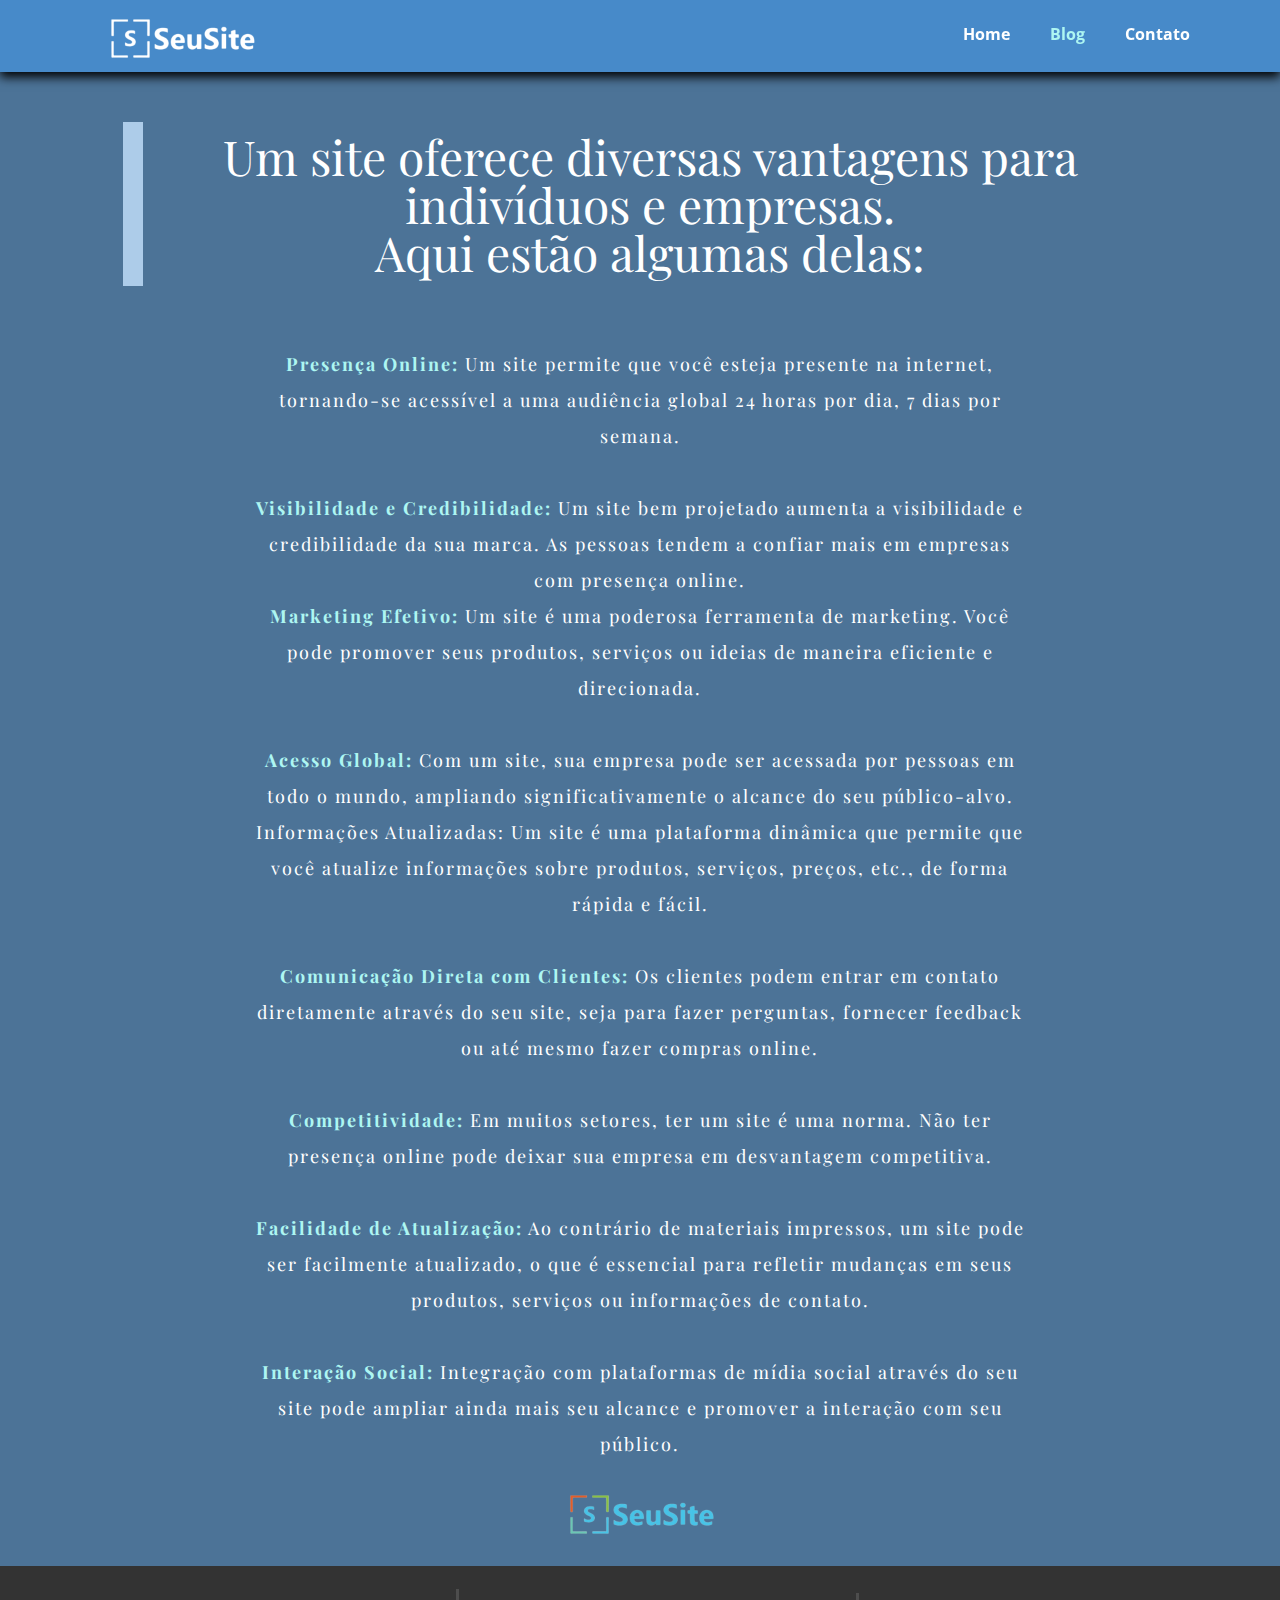
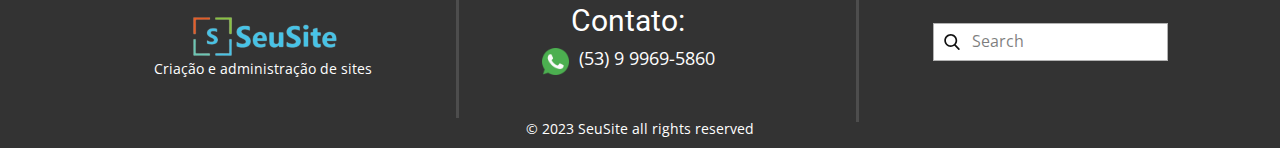
<file: Blog.html>
<!DOCTYPE html>
<html style="font-size: 16px;" lang="pt-BR"><head>
    <meta name="viewport" content="width=device-width, initial-scale=1.0">
    <meta charset="utf-8">
    <meta name="keywords" content="INTUITIVE">
    <meta name="description" content="">
    <title>Blog</title>
    <link rel="stylesheet" href="nicepage.css" media="screen">
<link rel="stylesheet" href="Blog.css" media="screen">
    <script class="u-script" type="text/javascript" src="jquery.js" defer=""></script>
    <script class="u-script" type="text/javascript" src="nicepage.js" defer=""></script>
    <meta name="generator" content="Nicepage 6.3.1, nicepage.com">
    <link rel="icon" href="images/favicon.ico">
    <link id="u-theme-google-font" rel="stylesheet" href="https://fonts.googleapis.com/css?family=Roboto:100,100i,300,300i,400,400i,500,500i,700,700i,900,900i|Open+Sans:300,300i,400,400i,500,500i,600,600i,700,700i,800,800i">
    <link id="u-page-google-font" rel="stylesheet" href="https://fonts.googleapis.com/css?family=Playfair+Display:400,400i,500,500i,600,600i,700,700i,800,800i,900,900i">
    
    
    
    <script type="application/ld+json">{
		"@context": "http://schema.org",
		"@type": "Organization",
		"name": "SeuSite",
		"logo": "images/logo.png"
}</script>
    <meta name="theme-color" content="#478ac9">
    <meta property="og:title" content="Blog">
    <meta property="og:description" content="">
    <meta property="og:type" content="website">
  <meta data-intl-tel-input-cdn-path="intlTelInput/"></head>
  <body data-path-to-root="./" data-include-products="false" class="u-body u-xl-mode" data-lang="pt"><header class="u-box-shadow u-clearfix u-header u-palette-1-base u-sticky u-sticky-db29 u-header" id="sec-afc7" data-href="https://nicepage.com"><div class="u-clearfix u-sheet u-sheet-1">
        <a href="Home.html" class="u-image u-logo u-image-1" data-image-width="150" data-image-height="44" title="Home">
          <img src="images/logo.png" class="u-logo-image u-logo-image-1">
        </a>
        <nav class="u-menu u-menu-one-level u-menu-open-right u-offcanvas u-menu-1" data-responsive-from="MD">
          <div class="menu-collapse" style="font-size: 1rem; letter-spacing: 0px; font-weight: 700;">
            <a class="u-button-style u-custom-color u-custom-left-right-menu-spacing u-custom-padding-bottom u-custom-text-active-color u-custom-text-decoration u-custom-text-hover-color u-custom-text-shadow u-custom-top-bottom-menu-spacing u-nav-link u-text-active-palette-1-base u-text-hover-palette-2-base u-text-white" href="#">
              <svg class="u-svg-link" viewBox="0 0 24 24"><use xmlns:xlink="http://www.w3.org/1999/xlink" xlink:href="#menu-hamburger"></use></svg>
              <svg class="u-svg-content" version="1.1" id="menu-hamburger" viewBox="0 0 16 16" x="0px" y="0px" xmlns:xlink="http://www.w3.org/1999/xlink" xmlns="http://www.w3.org/2000/svg"><g><rect y="1" width="16" height="2"></rect><rect y="7" width="16" height="2"></rect><rect y="13" width="16" height="2"></rect>
</g></svg>
            </a>
          </div>
          <div class="u-custom-menu u-nav-container">
            <ul class="u-nav u-unstyled u-nav-1"><li class="u-nav-item"><a class="u-button-style u-nav-link u-text-active-palette-4-light-2 u-text-hover-palette-1-light-2" href="Home.html" style="padding: 10px 20px;">Home</a>
</li><li class="u-nav-item"><a class="u-button-style u-nav-link u-text-active-palette-4-light-2 u-text-hover-palette-1-light-2" href="Blog.html" style="padding: 10px 20px;">Blog</a>
</li><li class="u-nav-item"><a class="u-button-style u-nav-link u-text-active-palette-4-light-2 u-text-hover-palette-1-light-2" href="Contato.html" style="padding: 10px 20px;">Contato</a>
</li></ul>
          </div>
          <div class="u-custom-menu u-nav-container-collapse">
            <div class="u-black u-container-style u-inner-container-layout u-opacity u-opacity-80 u-sidenav">
              <div class="u-inner-container-layout u-sidenav-overflow">
                <div class="u-menu-close"></div>
                <ul class="u-align-center u-nav u-popupmenu-items u-unstyled u-nav-2"><li class="u-nav-item"><a class="u-button-style u-nav-link" href="Home.html">Home</a>
</li><li class="u-nav-item"><a class="u-button-style u-nav-link" href="Blog.html">Blog</a>
</li><li class="u-nav-item"><a class="u-button-style u-nav-link" href="Contato.html">Contato</a>
</li></ul>
              </div>
            </div>
            <div class="u-black u-menu-overlay u-opacity u-opacity-70"></div>
          </div>
        </nav>
      </div></header>
    <section class="u-align-center u-clearfix u-palette-1-dark-1 u-section-1" id="carousel_46fd">
      <div class="u-clearfix u-sheet u-sheet-1">
        <blockquote class="u-align-center u-border-20 u-border-palette-1-light-2 u-custom-font u-font-playfair-display u-text u-text-1">Um site oferece diversas vantagens para indivíduos e empresas. <br>Aqui estão algumas delas:
        </blockquote>
        <p class="u-custom-font u-font-playfair-display u-text u-text-2">
          <span style="font-weight: 700;" class="u-text-palette-4-light-2">Presença Online:</span>
          <span class="u-text-palette-4-light-2"></span>Um site permite que você esteja presente na internet, tornando-se acessível a uma audiência global 24 horas por dia, 7 dias por semana.<br>
          <br>
          <span style="font-weight: 700;" class="u-text-palette-4-light-2">Visibilidade e Credibilidade:</span>
          <span class="u-text-palette-4-light-2"></span>Um site bem projetado aumenta a visibilidade e credibilidade da sua marca. As pessoas tendem a confiar mais em empresas com presença online.<br>
          <span style="font-weight: 700;" class="u-text-palette-4-light-2">Marketing Efetivo:</span> Um site é uma poderosa ferramenta de marketing. Você pode promover seus produtos, serviços ou ideias de maneira eficiente e direcionada.<br>
          <br>
          <span style="font-weight: 700;" class="u-text-palette-4-light-2">Acesso Global:</span> Com um site, sua empresa pode ser acessada por pessoas em todo o mundo, ampliando significativamente o alcance do seu público-alvo.<br>Informações Atualizadas: Um site é uma plataforma dinâmica que permite que você atualize informações sobre produtos, serviços, preços, etc., de forma rápida e fácil.<br>
          <br>
          <span style="font-weight: 700;" class="u-text-palette-4-light-2">Comunicação Direta com Clientes:</span>
          <span class="u-text-palette-4-light-2"></span>Os clientes podem entrar em contato diretamente através do seu site, seja para fazer perguntas, fornecer feedback ou até mesmo fazer compras online.<br>
          <br>
          <span style="font-weight: 700;" class="u-text-palette-4-light-2">Competitividade:</span>
          <span style="font-weight: 700;"></span>Em muitos setores, ter um site é uma norma. Não ter presença online pode deixar sua empresa em desvantagem competitiva.<br>
          <br>
          <span style="font-weight: 700;" class="u-text-palette-4-light-2">Facilidade de Atualização:</span> Ao contrário de materiais impressos, um site pode ser facilmente atualizado, o que é essencial para refletir mudanças em seus produtos, serviços ou informações de contato.<br>
          <br>
          <span style="font-weight: 700;" class="u-text-palette-4-light-2">Interação Social:</span> Integração com plataformas de mídia social através do seu site pode ampliar ainda mais seu alcance e promover a interação com seu público.
        </p>
        <img class="u-image u-image-contain u-image-default u-preserve-proportions u-image-1" src="images/logo-colorida.png" alt="" data-image-width="150" data-image-height="44">
      </div>
    </section>
    
    
    
    <footer class="u-align-center u-clearfix u-footer u-grey-80 u-footer" id="sec-85a6"><div class="u-clearfix u-sheet u-sheet-1">
        <p class="u-text u-text-1"><span class="u-file-icon u-icon u-icon-1" data-href="https://wa.me//5553999695860?" data-target="_blank"><img src="images/733585.png" alt=""></span>&nbsp; (53) 9 9969-5860
        </p>
        <h3 class="u-text u-text-2">Contato:</h3>
        <a href="Home.html" class="u-image u-logo u-image-1" data-image-width="150" data-image-height="44" title="Home">
          <img src="images/logo-colorida.png?rand=d72e" class="u-logo-image u-logo-image-1">
        </a>
        <form action="#" method="get" class="u-border-1 u-border-grey-30 u-search u-search-left u-white u-search-1">
          <button class="u-search-button" type="submit">
            <span class="u-search-icon u-spacing-10">
              <svg class="u-svg-link" preserveAspectRatio="xMidYMin slice" viewBox="0 0 56.966 56.966"><use xmlns:xlink="http://www.w3.org/1999/xlink" xlink:href="#svg-7960"></use></svg>
              <svg xmlns="http://www.w3.org/2000/svg" xmlns:xlink="http://www.w3.org/1999/xlink" version="1.1" id="svg-7960" x="0px" y="0px" viewBox="0 0 56.966 56.966" style="enable-background:new 0 0 56.966 56.966;" xml:space="preserve" class="u-svg-content"><path d="M55.146,51.887L41.588,37.786c3.486-4.144,5.396-9.358,5.396-14.786c0-12.682-10.318-23-23-23s-23,10.318-23,23  s10.318,23,23,23c4.761,0,9.298-1.436,13.177-4.162l13.661,14.208c0.571,0.593,1.339,0.92,2.162,0.92  c0.779,0,1.518-0.297,2.079-0.837C56.255,54.982,56.293,53.08,55.146,51.887z M23.984,6c9.374,0,17,7.626,17,17s-7.626,17-17,17  s-17-7.626-17-17S14.61,6,23.984,6z"></path></svg>
            </span>
          </button>
          <input class="u-search-input" type="search" name="search" value="" placeholder="Search">
        </form>
        <p class="u-small-text u-text u-text-variant u-text-3">Criação e administração de sites<br>
        </p>
        <p class="u-small-text u-text u-text-variant u-text-4">©
        2023 SeuSite all rights reserved </p>
        <div class="u-border-3 u-border-grey-70 u-line u-line-vertical u-line-1"></div>
        <div class="u-border-3 u-border-grey-70 u-line u-line-vertical u-line-2"></div>
      </div></footer>
  
</body></html>
</file>
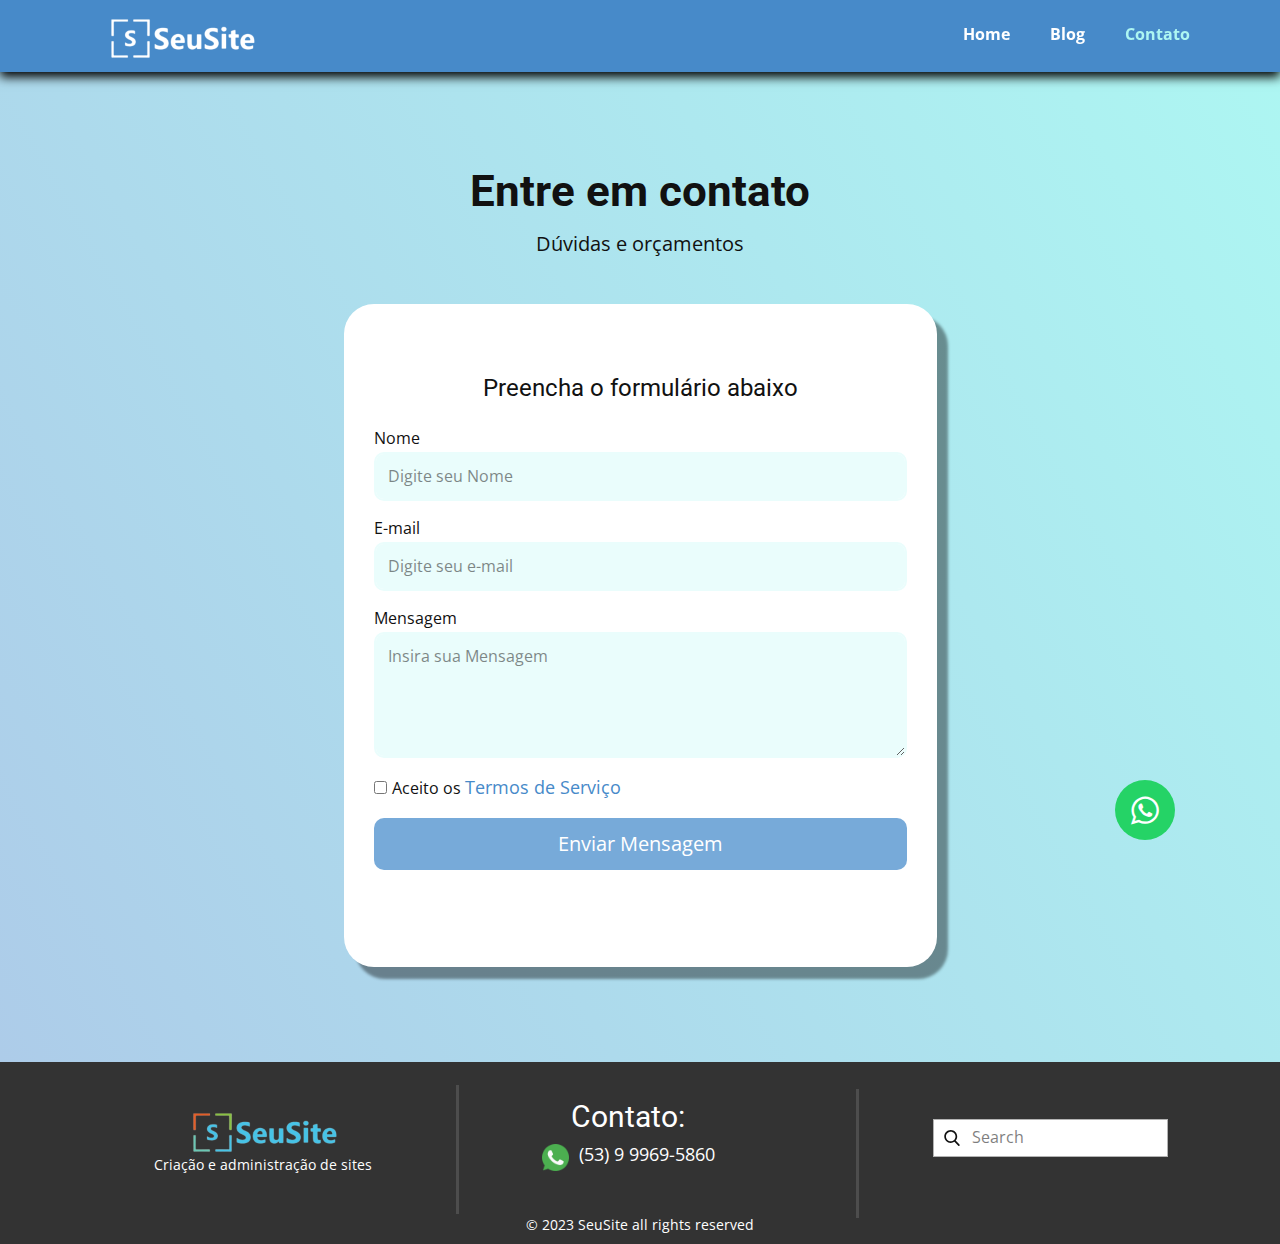
<file: Contato.html>
<!DOCTYPE html>
<html style="font-size: 16px;" lang="pt-BR"><head>
    <meta name="viewport" content="width=device-width, initial-scale=1.0">
    <meta charset="utf-8">
    <meta name="keywords" content="sites, criação de sites, hospedagem, domínio, seusite">
    <meta name="description" content="">
    <title>Contato</title>
    <link rel="stylesheet" href="nicepage.css" media="screen">
<link rel="stylesheet" href="Contato.css" media="screen">
    <script class="u-script" type="text/javascript" src="jquery.js" defer=""></script>
    <script class="u-script" type="text/javascript" src="nicepage.js" defer=""></script>
    <meta name="generator" content="Nicepage 6.3.1, nicepage.com">
    <meta name="referrer" content="origin">
    <link rel="icon" href="images/favicon.ico">
    <link id="u-theme-google-font" rel="stylesheet" href="https://fonts.googleapis.com/css?family=Roboto:100,100i,300,300i,400,400i,500,500i,700,700i,900,900i|Open+Sans:300,300i,400,400i,500,500i,600,600i,700,700i,800,800i">
    
    
    
    <script type="application/ld+json">{
		"@context": "http://schema.org",
		"@type": "Organization",
		"name": "SeuSite",
		"logo": "images/logo.png"
}</script>
    <meta name="theme-color" content="#478ac9">
    <meta property="og:title" content="Contato">
    <meta property="og:description" content="">
    <meta property="og:type" content="website">
  <meta data-intl-tel-input-cdn-path="intlTelInput/"></head>
  <body data-path-to-root="./" data-include-products="false" class="u-body u-xl-mode" data-lang="pt"><header class="u-box-shadow u-clearfix u-header u-palette-1-base u-sticky u-sticky-db29 u-header" id="sec-afc7" data-href="https://nicepage.com"><div class="u-clearfix u-sheet u-sheet-1">
        <a href="Home.html" class="u-image u-logo u-image-1" data-image-width="150" data-image-height="44" title="Home">
          <img src="images/logo.png" class="u-logo-image u-logo-image-1">
        </a>
        <nav class="u-menu u-menu-one-level u-menu-open-right u-offcanvas u-menu-1" data-responsive-from="MD">
          <div class="menu-collapse" style="font-size: 1rem; letter-spacing: 0px; font-weight: 700;">
            <a class="u-button-style u-custom-color u-custom-left-right-menu-spacing u-custom-padding-bottom u-custom-text-active-color u-custom-text-decoration u-custom-text-hover-color u-custom-text-shadow u-custom-top-bottom-menu-spacing u-nav-link u-text-active-palette-1-base u-text-hover-palette-2-base u-text-white" href="#">
              <svg class="u-svg-link" viewBox="0 0 24 24"><use xmlns:xlink="http://www.w3.org/1999/xlink" xlink:href="#menu-hamburger"></use></svg>
              <svg class="u-svg-content" version="1.1" id="menu-hamburger" viewBox="0 0 16 16" x="0px" y="0px" xmlns:xlink="http://www.w3.org/1999/xlink" xmlns="http://www.w3.org/2000/svg"><g><rect y="1" width="16" height="2"></rect><rect y="7" width="16" height="2"></rect><rect y="13" width="16" height="2"></rect>
</g></svg>
            </a>
          </div>
          <div class="u-custom-menu u-nav-container">
            <ul class="u-nav u-unstyled u-nav-1"><li class="u-nav-item"><a class="u-button-style u-nav-link u-text-active-palette-4-light-2 u-text-hover-palette-1-light-2" href="Home.html" style="padding: 10px 20px;">Home</a>
</li><li class="u-nav-item"><a class="u-button-style u-nav-link u-text-active-palette-4-light-2 u-text-hover-palette-1-light-2" href="Blog.html" style="padding: 10px 20px;">Blog</a>
</li><li class="u-nav-item"><a class="u-button-style u-nav-link u-text-active-palette-4-light-2 u-text-hover-palette-1-light-2" href="Contato.html" style="padding: 10px 20px;">Contato</a>
</li></ul>
          </div>
          <div class="u-custom-menu u-nav-container-collapse">
            <div class="u-black u-container-style u-inner-container-layout u-opacity u-opacity-80 u-sidenav">
              <div class="u-inner-container-layout u-sidenav-overflow">
                <div class="u-menu-close"></div>
                <ul class="u-align-center u-nav u-popupmenu-items u-unstyled u-nav-2"><li class="u-nav-item"><a class="u-button-style u-nav-link" href="Home.html">Home</a>
</li><li class="u-nav-item"><a class="u-button-style u-nav-link" href="Blog.html">Blog</a>
</li><li class="u-nav-item"><a class="u-button-style u-nav-link" href="Contato.html">Contato</a>
</li></ul>
              </div>
            </div>
            <div class="u-black u-menu-overlay u-opacity u-opacity-70"></div>
          </div>
        </nav>
      </div></header>
    <section class="u-align-center u-clearfix u-gradient u-section-1" id="carousel_8adc">
      <div class="u-clearfix u-sheet u-valign-middle u-sheet-1">
        <h2 class="u-text u-text-default u-text-1"> Entre em contato<br>
        </h2>
        <p class="u-text u-text-default u-text-2">Dúvidas e orçamentos<br>
        </p>
        <div class="u-align-center u-container-style u-group u-radius-30 u-shape-round u-white u-group-1">
          <div class="u-container-layout u-container-layout-1">
            <h4 class="u-text u-text-3">Preencha o formulário abaixo<br>
            </h4>
            <div class="u-expanded-width u-form u-form-1">
              <form action="https://forms.nicepagesrv.com/v2/form/process" class="u-clearfix u-form-spacing-15 u-form-vertical u-inner-form" source="email" name="form" style="padding: 0px;">
                <div class="u-form-group u-form-name">
                  <label for="name-4c18" class="u-label">Nome</label>
                  <input type="text" placeholder="Digite seu Nome" id="name-4c18" name="name" class="u-border-2 u-border-palette-4-light-3 u-input u-input-rectangle u-palette-4-light-3 u-radius-10" required="">
                </div>
                <div class="u-form-email u-form-group">
                  <label for="email-4c18" class="u-label">E-mail</label>
                  <input type="email" placeholder="Digite seu e-mail" id="email-4c18" name="email" class="u-border-2 u-border-palette-4-light-3 u-input u-input-rectangle u-palette-4-light-3 u-radius-10" required="">
                </div>
                <div class="u-form-group u-form-message">
                  <label for="message-4c18" class="u-label">Mensagem</label>
                  <textarea placeholder="Insira sua Mensagem" rows="4" cols="50" id="message-4c18" name="message" class="u-border-2 u-border-palette-4-light-3 u-input u-input-rectangle u-palette-4-light-3 u-radius-10" required=""></textarea>
                </div>
                <div class="u-form-agree u-form-group u-form-group-4">
                  <label class="u-field-label"></label>
                  <input type="checkbox" id="agree-a472" name="agree" class="u-agree-checkbox u-field-input" required="">
                  <label for="agree-a472" class="u-block-9952-22 u-field-label" style="">Aceito os <a href="#">Termos de Serviço</a>
                  </label>
                </div>
                <div class="u-align-right u-form-group u-form-submit">
                  <a href="#" class="u-active-palette-4-light-1 u-border-active-palette-4-light-1 u-border-hover-palette-4-light-1 u-border-none u-btn u-btn-round u-btn-submit u-button-style u-hover-palette-1-light-2 u-palette-1-light-1 u-radius-10 u-btn-1">Enviar Mensagem</a>
                  <input type="submit" value="submit" class="u-form-control-hidden">
                </div>
                <div class="u-form-send-message u-form-send-success"> Thank you! Your message has been sent. </div>
                <div class="u-form-send-error u-form-send-message"> Unable to send your message. Please fix errors then try again. </div>
                <input type="hidden" value="" name="recaptchaResponse">
                <input type="hidden" name="formServices" value="">
              </form>
            </div>
          </div>
        </div>
      </div>
    </section>
    
    
    
    <footer class="u-align-center u-clearfix u-footer u-grey-80 u-footer" id="sec-85a6"><div class="u-clearfix u-sheet u-sheet-1">
        <p class="u-text u-text-1"><span class="u-file-icon u-icon u-icon-1" data-href="https://wa.me//5553999695860?" data-target="_blank"><img src="images/733585.png" alt=""></span>&nbsp; (53) 9 9969-5860
        </p>
        <h3 class="u-text u-text-2">Contato:</h3>
        <a href="Home.html" class="u-image u-logo u-image-1" data-image-width="150" data-image-height="44" title="Home">
          <img src="images/logo-colorida.png" class="u-logo-image u-logo-image-1">
        </a>
        <form action="#" method="get" class="u-border-1 u-border-grey-30 u-search u-search-left u-white u-search-1">
          <button class="u-search-button" type="submit">
            <span class="u-search-icon u-spacing-10">
              <svg class="u-svg-link" preserveAspectRatio="xMidYMin slice" viewBox="0 0 56.966 56.966"><use xmlns:xlink="http://www.w3.org/1999/xlink" xlink:href="#svg-7960"></use></svg>
              <svg xmlns="http://www.w3.org/2000/svg" xmlns:xlink="http://www.w3.org/1999/xlink" version="1.1" id="svg-7960" x="0px" y="0px" viewBox="0 0 56.966 56.966" style="enable-background:new 0 0 56.966 56.966;" xml:space="preserve" class="u-svg-content"><path d="M55.146,51.887L41.588,37.786c3.486-4.144,5.396-9.358,5.396-14.786c0-12.682-10.318-23-23-23s-23,10.318-23,23  s10.318,23,23,23c4.761,0,9.298-1.436,13.177-4.162l13.661,14.208c0.571,0.593,1.339,0.92,2.162,0.92  c0.779,0,1.518-0.297,2.079-0.837C56.255,54.982,56.293,53.08,55.146,51.887z M23.984,6c9.374,0,17,7.626,17,17s-7.626,17-17,17  s-17-7.626-17-17S14.61,6,23.984,6z"></path></svg>
            </span>
          </button>
          <input class="u-search-input" type="search" name="search" value="" placeholder="Search">
        </form>
        <p class="u-small-text u-text u-text-variant u-text-3">Criação e administração de sites<br>
        </p>
        <p class="u-small-text u-text u-text-variant u-text-4">©
        2023 SeuSite all rights reserved </p>
        <div class="u-border-3 u-border-grey-70 u-line u-line-vertical u-line-1"></div>
        <div class="u-border-3 u-border-grey-70 u-line u-line-vertical u-line-2"></div>
      </div></footer>
  <!--Botão whatsapp-->
<link rel="stylesheet" href="https://maxcdn.bootstrapcdn.com/font-awesome/4.5.0/css/font-awesome.min.css">
<a href="https://wa.me//5553999695860" target="_blank">
    <div class="btn-whatsapp pulsaDelay"><i class="fa fa-whatsapp"></i></div>
</a>
<!--Botão whatsapp-->
</body></html>
</file>
